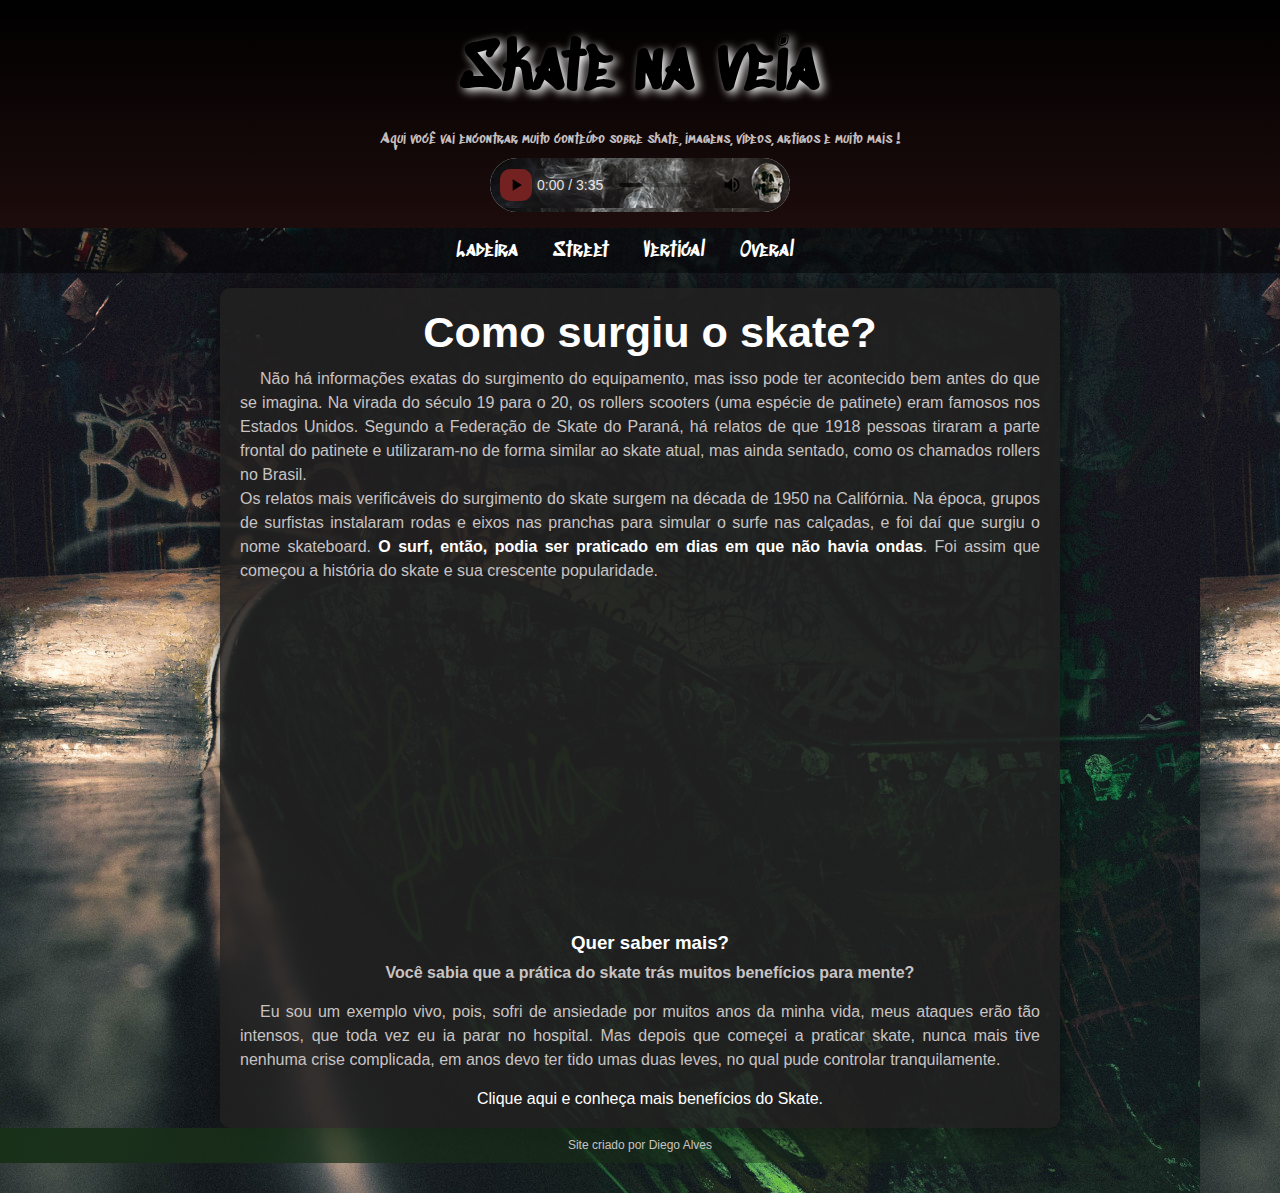
<file: exercicios/skatenaveia/index.html>
<!DOCTYPE html>
<html lang="pt-br">
<head>
    <meta charset="UTF-8">
    <meta http-equiv="X-UA-Compatible" content="IE=edge">
    <meta name="viewport" content="width=device-width, initial-scale=1.0">
    <title>Skate na veia</title>  
    
    <link rel="shortcut icon" href="img/instagram-icon.png" type="image/x-icon">  
    <link rel="stylesheet" href="style1.css">
    

</head>


<body>
    
    <header id="hprincipal" >

        <source media="(max-width:420px)" srcset="C:\Users\DIEGO\Desktop\Curso de html e css\Exercicios CSS\img">

        <h1 id="pg1" >Skate na veia</h1>
    <p id="pc">Aqui você vai encontrar muito conteúdo sobre skate, imagens, vídeos, artigos e muito mais !</p>

    <audio src="Audios/Cyclone - Dub Pistols.mp3" controls></audio>

    </header>    
      
    <nav class="menu">
        
    <a id="menuprincipal" href="ladeira.html">Ladeira</a>
    <a id="menuprincipal" href="">Street</a>
    <a id="menuprincipal" href="">Vertical</a>
    <a id="menuprincipal" href="">Overal</a>
        
    </nav>
    
    <main id="mp1" >
        <article>
    <h1 id="tpg1" >Como surgiu o skate?</h1>

        <p id="p1" >
        Não há informações exatas do surgimento do equipamento, mas isso pode ter acontecido bem antes do que se imagina. Na virada do século 19 para o 20, os rollers scooters (uma espécie de patinete) eram famosos nos Estados Unidos.

        Segundo a Federação de Skate do Paraná, há relatos de que 1918 pessoas tiraram a parte frontal do patinete e utilizaram-no de forma similar ao skate atual, mas ainda sentado, como os chamados rollers no Brasil.

        <br>

      

        Os relatos mais verificáveis do surgimento do skate surgem na década de 1950 na Califórnia. Na época, grupos de surfistas instalaram rodas e eixos nas pranchas para simular o surfe nas calçadas, e foi daí que surgiu o nome skateboard. <strong id="destaque" >O surf, então, podia ser praticado em dias em que não havia ondas</strong>. Foi assim que começou a história do skate e sua crescente popularidade.
        </p>

        <iframe id="vp1" width="560" height="315" src="https://www.youtube.com/embed/rNGm8Vb-nmE" title="YouTube video player" frameborder="0" allow="accelerometer; autoplay; clipboard-write; encrypted-media; gyroscope; picture-in-picture; web-share" allowfullscreen></iframe>

        <aside>
            <h3>Quer saber mais?</h3>
            <strong><p id="vocesabia" >
            Você sabia que a prática do skate trás muitos benefícios para mente?</p></strong>
            <br>
            <p id="p2" >
            Eu sou um exemplo vivo, pois, sofri de ansiedade por muitos anos da minha vida, meus ataques erão tão intensos, que toda vez eu ia parar no hospital.
            Mas depois que começei a praticar skate, nunca mais tive nenhuma crise complicada, em anos devo ter tido umas duas leves, no qual pude controlar tranquilamente.
            </p>

          <br>
<!--Link artigo da Globo-->
            <p id="artigoglobo" >
        <a href="https://ge.globo.com/eu-atleta/noticia/skate-agora-esporte-olimpico-modalidade-e-boa-para-o-corpo-e-para-a-mente.ghtml" target="_blank" >Clique aqui e conheça mais benefícios do Skate.</a>
            </p>
                             
    
        </aside>

        </article>
    </main>
    <footer>
        <p id="rodape" >Site criado por Diego Alves</p>
    </footer>
</body>
</html>
</file>
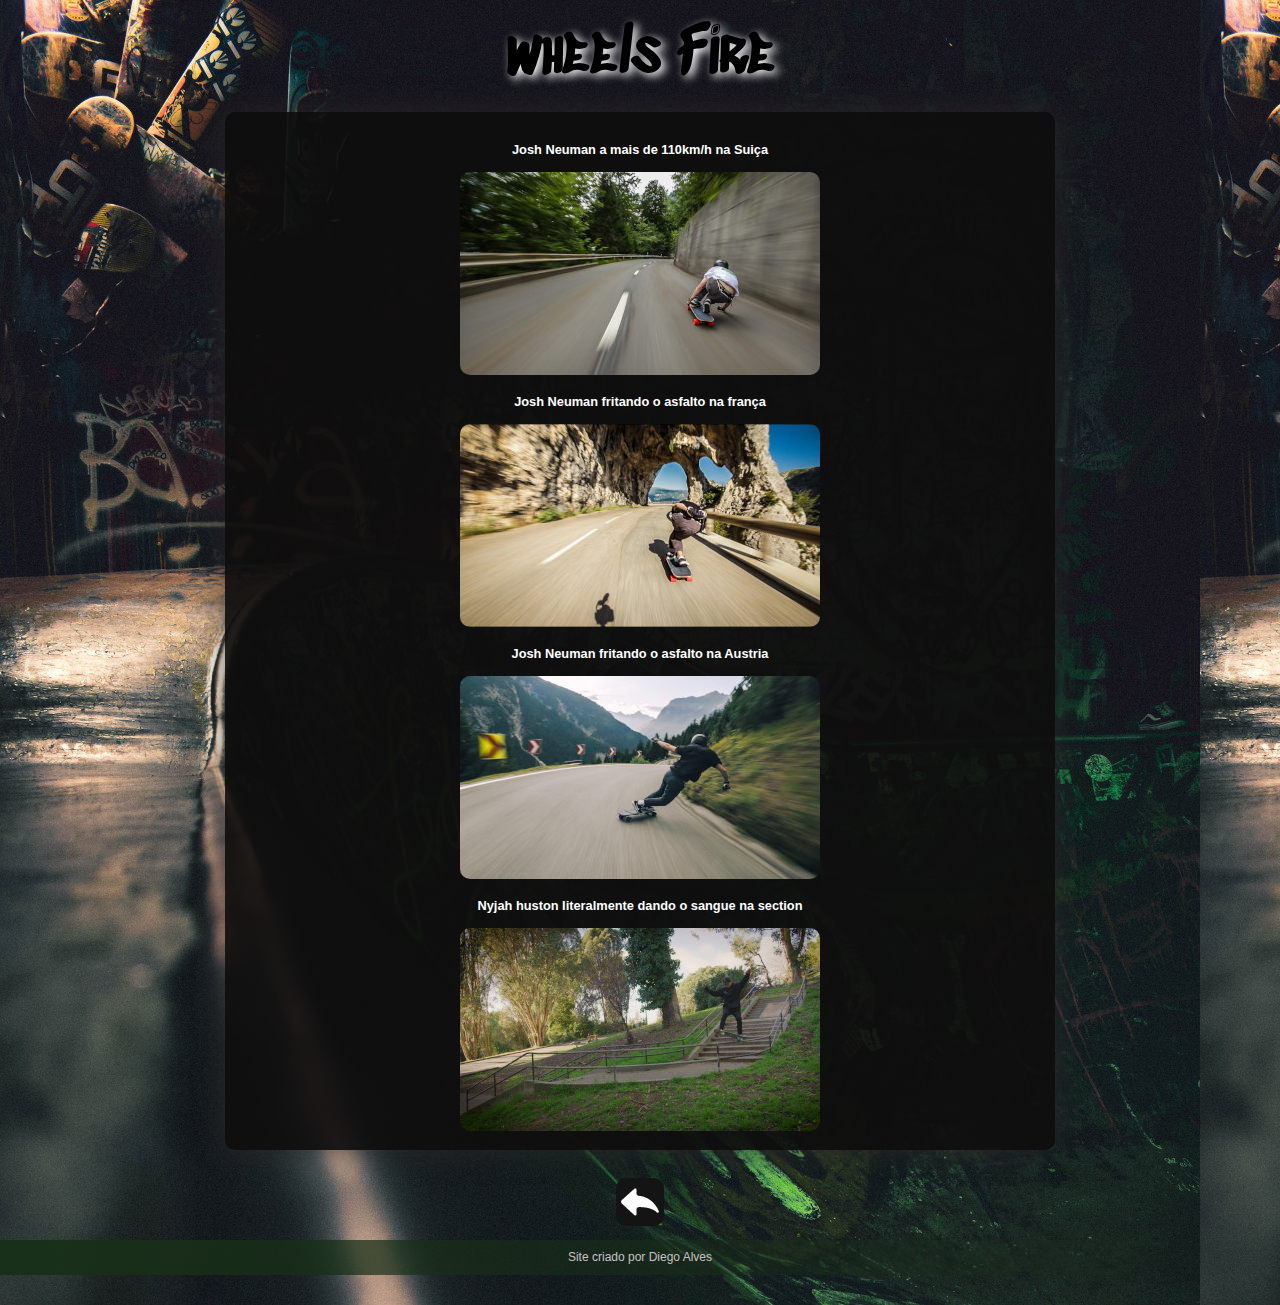
<file: exercicios/skatenaveia/ladeira.html>
<!DOCTYPE html>
<html lang="pt-br">
<head>
    <meta charset="UTF-8">
    <meta http-equiv="X-UA-Compatible" content="IE=edge">
    <meta name="viewport" content="width=device-width, initial-scale=1.0">
    <title>Skate na Veia</title>
    <style>
        body{
            background-image: url('img/darkskategrafite.jpg');
        }
    </style>
    <link rel="shortcut icon" href="img/instagram-icon.png" type="image/x-icon">  
    <link rel="stylesheet" href="style1.css">
</head>


<body>

    <!--Título página 2-->
   <h1 id="tpg2" >wheels Fire</h1>
   
<main id="mp2" >

<!--Vídeo 1-->

<h4>Josh Neuman a mais de 110km/h na Suiça </h4>
<a id="vp2" href="video01.html"><img src="img/img-video1.jpg" alt="img/png"></a>



<br>



<!--Vídeo 2-->

<h4>Josh Neuman fritando o asfalto na frança </h4>
<a id="vp2" href="video02.html"><img src="img/img-video2.jpg" alt="img/png"></a>


<br>

<!--Vídeo 3-->
<h4 id="ppg2" >Josh Neuman fritando o asfalto na Austria </h4>
<a id="vp2" href="video03.html"><img src="img/img-video3.jpg" alt="img/png"></a>


<br>

<!--Vídeo 4-->

<h4 id="ppg2" >Nyjah huston literalmente dando o sangue na section </h4>
<a id="vp2" href="video04.html"><img src="img/img-video4.jpg" alt="img/png"></a>
</main>


   
<br>
   <p id="botaovoltar">
   <a href="index.html"> <img src="img/voltaricon.png" alt="voltar">
   </a>
   </p>

    <footer>
        <p id="rodape" >Site criado por Diego Alves</p>
    </footer>

        
</body>
</html>
</file>
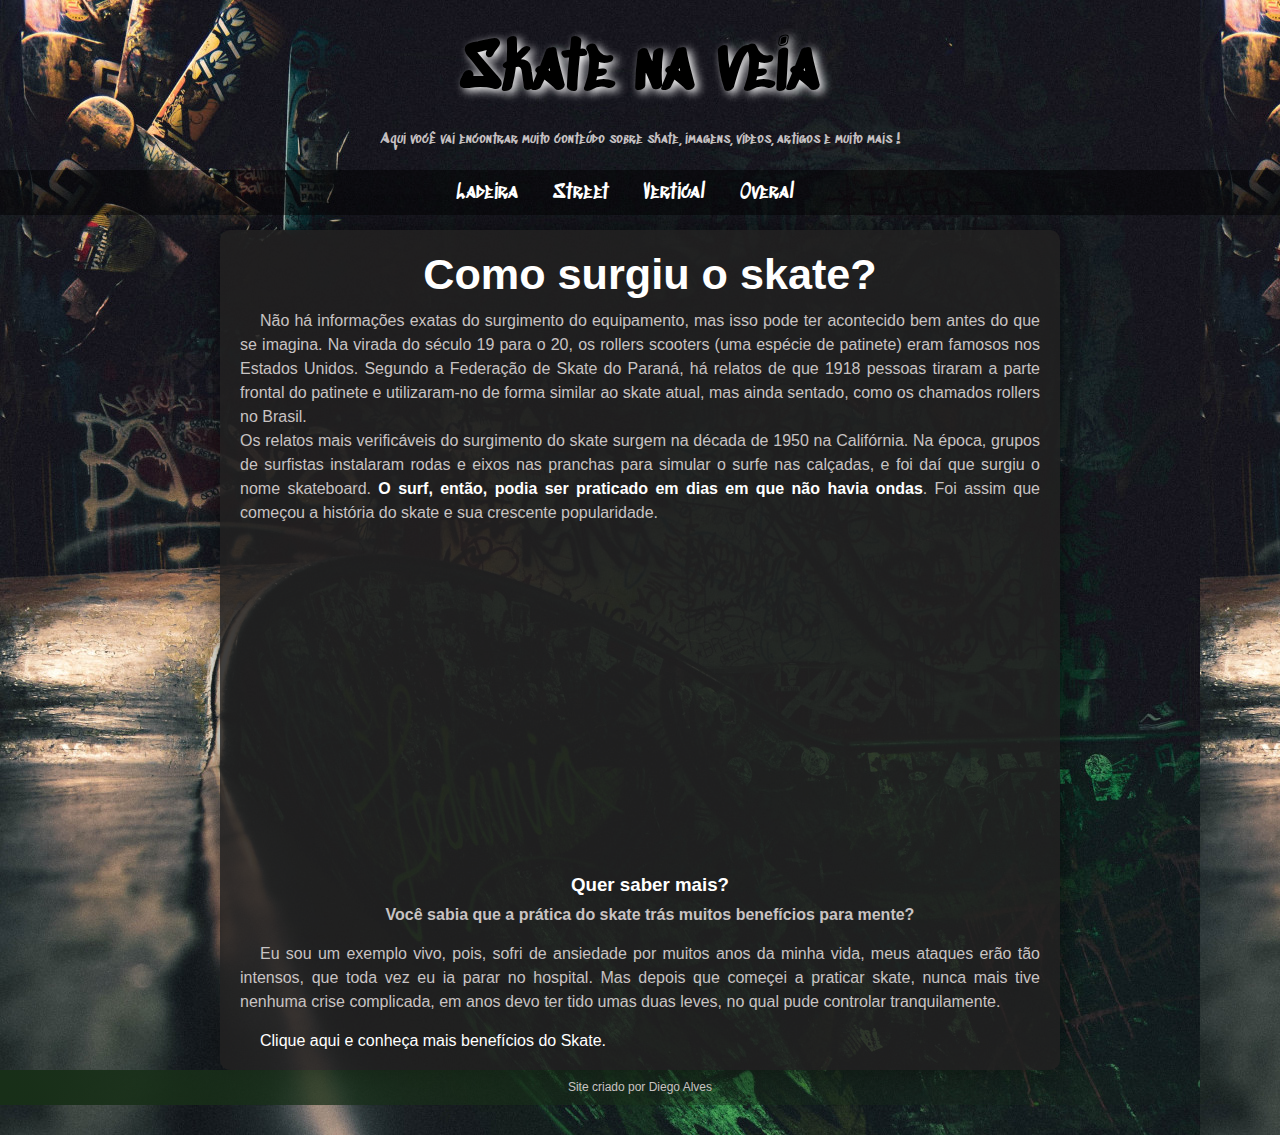
<file: exercicios/skatenaveia/skatenaveia.html>
<!DOCTYPE html>
<html lang="pt-br">
<head>
    <meta charset="UTF-8">
    <meta http-equiv="X-UA-Compatible" content="IE=edge">
    <meta name="viewport" content="width=device-width, initial-scale=1.0">
    <title>Skate na veia</title>  
    <link rel="shortcut icon" href="img/instagram-icon.png" type="image/x-icon">  
    <link rel="stylesheet" href="style1.css">
    

</head>


<body>
    
    <header>

        <source media="(max-width:420px)" srcset="C:\Users\DIEGO\Desktop\Curso de html e css\Exercicios CSS\img">

        <h1 id="pg1" >Skate na veia</h1>
    <p id="pc">Aqui você vai encontrar muito conteúdo sobre skate, imagens, vídeos, artigos e muito mais !</p>
    </header>    
      
    <nav class="menu">
        
    <a id="menuprincipal" href="ladeira.html">Ladeira</a>
    <a id="menuprincipal" href="">Street</a>
    <a id="menuprincipal" href="">Vertical</a>
    <a id="menuprincipal" href="">Overal</a>
        
    </nav>
    
    <main id="mp1" >
        <article>
    <h1 id="tpg1" >Como surgiu o skate?</h1>

        <p id="p1" >
        Não há informações exatas do surgimento do equipamento, mas isso pode ter acontecido bem antes do que se imagina. Na virada do século 19 para o 20, os rollers scooters (uma espécie de patinete) eram famosos nos Estados Unidos.

        Segundo a Federação de Skate do Paraná, há relatos de que 1918 pessoas tiraram a parte frontal do patinete e utilizaram-no de forma similar ao skate atual, mas ainda sentado, como os chamados rollers no Brasil.

        <br>

      

        Os relatos mais verificáveis do surgimento do skate surgem na década de 1950 na Califórnia. Na época, grupos de surfistas instalaram rodas e eixos nas pranchas para simular o surfe nas calçadas, e foi daí que surgiu o nome skateboard. <strong id="destaque" >O surf, então, podia ser praticado em dias em que não havia ondas</strong>. Foi assim que começou a história do skate e sua crescente popularidade.
        </p>

        <iframe id="vp1" width="560" height="315" src="https://www.youtube.com/embed/rNGm8Vb-nmE" title="YouTube video player" frameborder="0" allow="accelerometer; autoplay; clipboard-write; encrypted-media; gyroscope; picture-in-picture; web-share" allowfullscreen></iframe>

        <aside>
            <h3>Quer saber mais?</h3>
            <strong><p id="vocesabia" >
            Você sabia que a prática do skate trás muitos benefícios para mente?</p></strong>
            <br>
            <p id="p2" >
            Eu sou um exemplo vivo, pois, sofri de ansiedade por muitos anos da minha vida, meus ataques erão tão intensos, que toda vez eu ia parar no hospital.
            Mas depois que começei a praticar skate, nunca mais tive nenhuma crise complicada, em anos devo ter tido umas duas leves, no qual pude controlar tranquilamente.
            </p>

          <br>
<!--Link artigo da Globo-->
            <p>
        <a href="https://ge.globo.com/eu-atleta/noticia/skate-agora-esporte-olimpico-modalidade-e-boa-para-o-corpo-e-para-a-mente.ghtml" target="_blank" >Clique aqui e conheça mais benefícios do Skate.</a>
            </p>
                             
    
        </aside>

        </article>
    </main>
    <footer>
        <p id="rodape" >Site criado por Diego Alves</p>
    </footer>
</body>
</html>
</file>
<file: exercicios/skatenaveia/style1.css>
@charset "UTF-8";

@import url('https://fonts.googleapis.com/css2?family=Sedgwick+Ave+Display&display=swap');

@font-face {
        font-family: 'SedgwickAve';
        src: url('fonts/SedgwickAveDisplay-Regular.ttf') format('opentype');
}

:root {

       --cor0:#000000ee;
       --cor1:#ffffff;
       --cor2:#911e1e;
       --cor3:#b32828;

       --font-padrao: Arial, Verdana, Helvetica, sans-serif;
       --font-destaque: 'Sedgwick Ave Display';

}

*{
        margin: 0px;
        padding: 0px;
        text-align: justify;
}

body{
        background-image: url('img/darkskategrafite.jpg');
        color: rgb(200, 195, 195) ;
        font-family: Arial, Helvetica, sans-serif; 
}
#hprincipal{
        background-image: linear-gradient(to bottom, black, rgb(29, 12, 12));
}

header{
        font-size: 20px;
        text-align: center;
        font-family: var(--font-destaque);
        color: var(--cor0);
        margin: 0px;
        padding: 10px;
        min-height: 150px;
                
}

#pg1{
        font-size: calc(2em + 2vw);
        color: black;
        text-shadow: 4px 3px 10px  rgb(255, 255, 255);
        text-align: center;
        padding: 20px;
}

#pc{
        margin-bottom: 10px;
        text-align: center;
        font-size: 14px;
        color: rgba(230, 224, 224, 0.866);
}

#tpg1{
        color: white;
        margin-bottom: 10px;
        text-align: center;
}

#tpg1{
        font-size: calc(1.5em + 1.5vw);  
}



#tpg2{
        margin: 20px;
        font-family: var(--font-destaque);
        font-size: 3em;
        text-align: center;
        text-shadow: 4px 3px 10px  white;
        color: black;
        font-size: calc(2em + 2vw);
}

audio::-webkit-media-controls-panel {

        background-image:url('img/playeraudio.png') ; /* mude a cor aqui para a sua preferida */
      }
      audio::-webkit-media-controls-play-button {
        border-radius: 10px;
        background-color: rgb(116, 33, 33); /* cor do botão de play */
      }
      
      audio::-webkit-media-controls-pause-button {
        background-color: rgb(199, 16, 16); /* cor do botão de pause */
      }
      
    
      
      audio::-webkit-media-controls-current-time-display,
      audio::-webkit-media-controls-time-remaining-display {
        color: #fff; /* cor do texto de tempo */
      }


.menu{
        
        text-align: center;
        padding: 10px;
        background-color:rgba(0, 0, 0, 0.468);
}

#menuprincipal{
        
        font-family: var(--font-destaque);
        font-size: 1.3em;
        text-decoration: none;
        margin-right: 30px;
        color: white;

}

a{
        
        text-decoration: none;
        color: white;
}

#menuprincipal:hover {
        
        display: ;
        font-size: 2em;
        color: rgb(116, 33, 33);
}

a:hover{
        
        font-size: 1.5em;
        font-family: var(--font-destaque);
        color: white;
        
}

#mp1{
        margin: auto;
        max-width: 800px;
        min-width: 320px;
        border-radius: 10px;
        padding: 20px;
        background-color: rgba(33, 32, 32, 0.867);
        box-shadow: 0px 0px 30px rgba(0, 0, 0, 0.577);
}

#mp2 {
        display: block;
        margin: auto;
        text-align: center;
        max-width: 800px;
        min-width: 320px;
        border-radius: 10px;
        box-shadow: 0px 0px 30px rgba(46, 42, 42, 0.747);
        background-color: #0f0e0eee;     
        padding: 15px;   
}



article {
        color: rgb(200, 195, 195) ;
        text-indent: 20px;
        text-align: justify;
        
}

#destaque {
        color: white;
        
}



#vp1{
        margin-top: 20px;
        width:100%;         

}



div{
        text-align: center;
}

h3{
        text-align: center;
        color: white;
        margin: 10px;
}

h4{
        color: white;
        font-size: 0.8em;
        font-family:;
        text-align: center;
        margin: 15px;
}

#botaovoltar{
        margin: 10px;
        text-align: center;
}

nav{
        margin-bottom: 15px;
}

#linkglobo{
        text-align: center;
        text-decoration: none;
        color: white;

}

#p1{
        line-height: 1.5em;
        text-align: justify;
        
}

#p2{
        line-height: 1.5em;
        text-align: justify;
        
}

#vocesabia{
        text-align: center;
}
#rodape {
        
        text-align: center;
        padding: 10px;
        font-size: 12px;
        background-image: linear-gradient(to right, rgb(24, 47, 24), transparent);
        height: 15px;  
        margin-bottom: 30px;    
}
img{
        border-radius: 10px;
}

#artigoglobo{
        
        text-align: center;
}
</file>
